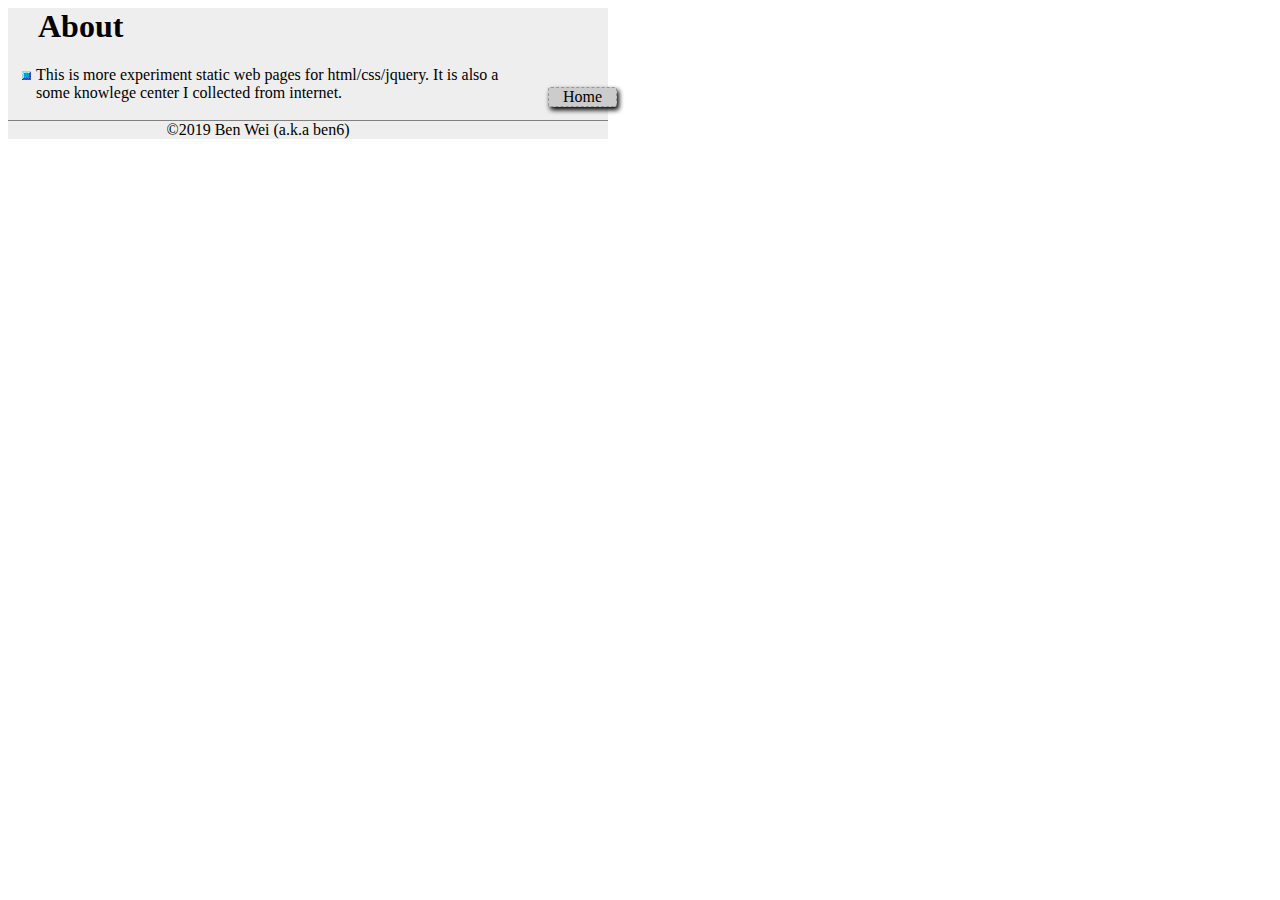
<file: about.html>
<html>
<head>
<meta http-equiv="Content-Type" content="text/html; charset=UTF-8">
<meta name="viewport" content="width=device-width, initial-scale=1.0">
<title> About </title>
<link type="text/css" rel="stylesheet" href="css/site.css">
<script src="http://code.jquery.com/jquery-1.9.1.min.js"></script>
<script type="text/javascript" src="js/main.js"></script>
</head>
<body>
<div class="panel centered">
<div class="outer">
<div class="inner"><H1>About</H1></div>
<div>
<!-- back section -->
<span class="fright">
<div id="topNav" class="ui-menu">
<ul><li class="button">
<a href="/">Home</a>
</li></ul>
</div>
</span>

<div class="highlights">
<ul><li>
This is more experiment static web pages for html/css/jquery.
It is also a some knowlege center I collected from internet.
</li></ul>
</div>
<!-- footer section -->
<br/>
<div class="bottom-bar">
<div class="bottom-banner"><div class='copyright'>&copy;2019 Ben Wei (a.k.a ben6)</div></div>
</div>
</div>
</body>
</html>
</file>
<file: css/site.css>
/* https://wizpert.com/wizdom/drop-down-menus-in-html-css-javascript */
body {
    overflow: auto;
    -webkit-overflow-scrolling: touch;
}

#topNav{
    position: relative;
    z-index: 99;
    }

#topNav .dropDown{
    position: relative;
    z-index: 99;
}

#topNav .dropDown .dropable{
    position: relative;
    z-index: 999;
}

#topNav .dropDown .dropable .hoverDrop{
position: absolute;
          z-index: 999;
display: none;
}

/* .button a:link a:visited */
#TopNav .button a {
    text-decoration:none;
    color:#000000;
}

.fleft { float:left;width:100px; }
.fright { float:right;width:100px; }
.fcenter { float:center ;width:100px; }

.outer {
    width:100%;
}
.inner {
    width: 90%;
    margin: 0 auto;
    /* IE 8 */
    display: table;
}

div.ui-menu {
}

div.ui-menu li {
background-image:url('liblue.gif');
list-style:none;
background-image:none;
background-repeat:none;
background-position:0;
display:inline-block;
text-align: center;
background-color: #cccccc;
color: #222222;
margin: 5px 0px 5px 0px;
border-radius: 3px;
-moz-border-radius: 3px;
box-shadow: 2px 3px 5px #000000;
border: #969696 1px dashed;
padding-left:14px;
padding-right:14px;
}

div.ui-menu-button {
  margin: 5px 0px 5px 0px;
  border: #969696 1px solid;
  color: white;
  padding-left:14px;
  padding-right:14px;
  text-align: center;
  text-decoration: none;
  display: inline-block;
  font-size: 16px;
  border-radius: 3px;
  -moz-border-radius: 3px;
  box-shadow: 2px 3px 5px #000000;
}

.button1 {background-color: #4CAF50;} /* Green */
.button2 {background-color: #008CBA;} /* Blue */
.button3 {background-color: #f44336;} /* Red */
.button4 {background-color: #e7e7e7; color: black;} /* Gray */
.button5 {background-color: #555555;} /* Black */

.menu a:link {
text-decoration:none;
color:#000000;
}

.menu a:visited {
text-decoration:none;
color:#000000;
}
.menu a:hover {color:#FF00FF;}
.menu a:active {color:#0000FF;}

div.highlights ul {
list-style-type:none;
padding:0px;
margin:0px;
}

.panel {
    background-color: #EEEEEE;
    width:600px;
}

div.highlights {
    padding-left:14px;
}

div.highlights li {
    background-image:url('liblue.gif');
    background-repeat:no-repeat;
    background-position:0px 5px;
    padding-left:14px;
    position: relative;
}

div.bottom-banner {
    text-align: center;
}

div.headings {
    text-align: center;
    margin-top: 5px;
    padding: 5px;
    border-bottom: 1px solid gray;
    font-weight: bold;
    font-size: 150%;
    width: 100%;
}

div.container {
    display: flex;
    justify-content: center;
}

div.title {
    margin-top: 15px;
    margin-bottom: 10px;
    border-bottom: 1px solid gray;
    font-weight: bold;
    font-size: 130%;
    width: 100%;
}

div.title_2 {
    margin-top: 8px;
    margin-bottom: 6px;
    font-weight: bold;
    font-size: 120%;
}

div.desc {
    margin-left: 8px;
}

div.bottom-bar {
    border-top: 1px solid gray;
    width: 100%;
    float: center;
}

table {
    border: 0px;
}


table.list {
    width: 100%;
    border:0px
}

table.list td {
    border: 0px solid gray;
}
</file>
